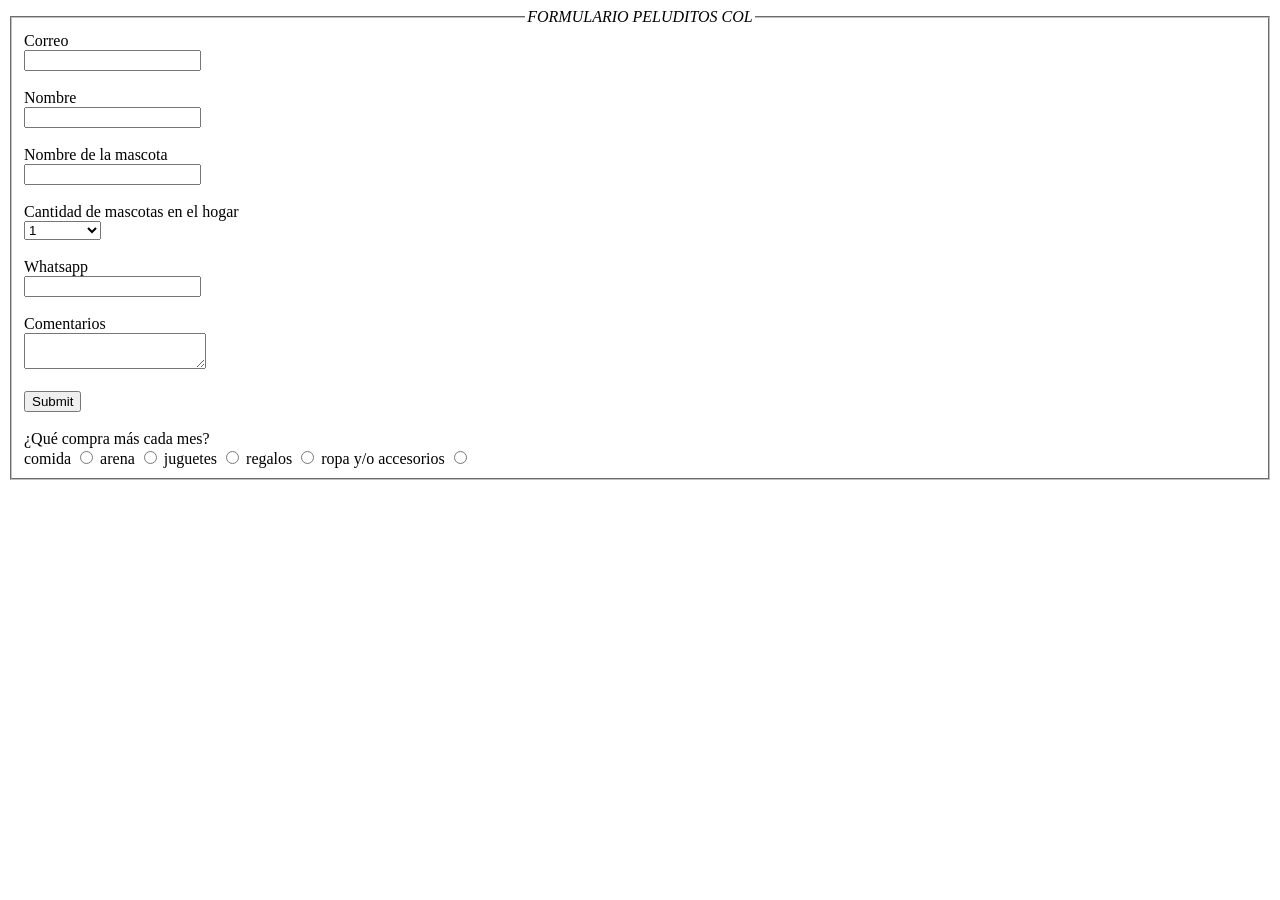
<file: elementoshtml5/index.html>
<!DOCTYPE html>
<html lang="en">
<head>
    <link rel="stylesheet" href="css/estilos.css">
    <meta charset="UTF-8">
    <meta name="viewport" content="width=device-width, initial-scale=1.0">
    <title>conceptos HTML5t</title>
</head>
<body>
  <form id="FORMULARIO"  action="">
  <fieldset>
    <legend>FORMULARIO PELUDITOS COL</legend>

       Correo <br>
    <input type="text" required>

    <br><br>

    Nombre <br>
    <input type="text" required> 

    <br><br>

    Nombre de la mascota <br>
    <input type="text" required>

    <br><br>

    Cantidad de mascotas en el hogar <br>
  <select name="" id="">
<option value="">1</option>
<option value="">2</option>
<option value="">3</option>
<option value="">4</option>
<option value="">5</option>
<option value="">más de 5</option> 
</select>
<br><br>

    Whatsapp <br>
    <input type="text" required>

    <br><br>

Comentarios <br>
<textarea name="" id="">
    
</textarea>

<br><br>

<input type="submit"> <br><br>

¿Qué compra más cada mes? <br>
comida <input type="radio" name="cuanto" id="cuanto">
arena <input type="radio" name="cuanto" id="cuanto">
juguetes <input type="radio" name="cuanto" id="cuanto">
regalos <input type="radio" name="cuanto" id="cuanto">
ropa y/o accesorios <input type="radio" name="cuanto" id="cuanto">

</fieldset>
  </form>
</body>
</html>
</file>
<file: elementoshtml5/css/estilos.css>
#FORMULARIO fieldset legend{
    text-align:center;
    font-style: italic;
font-family:Cambria, Cochin, Georgia, Times, 'Times New Roman', serif

}
</file>
